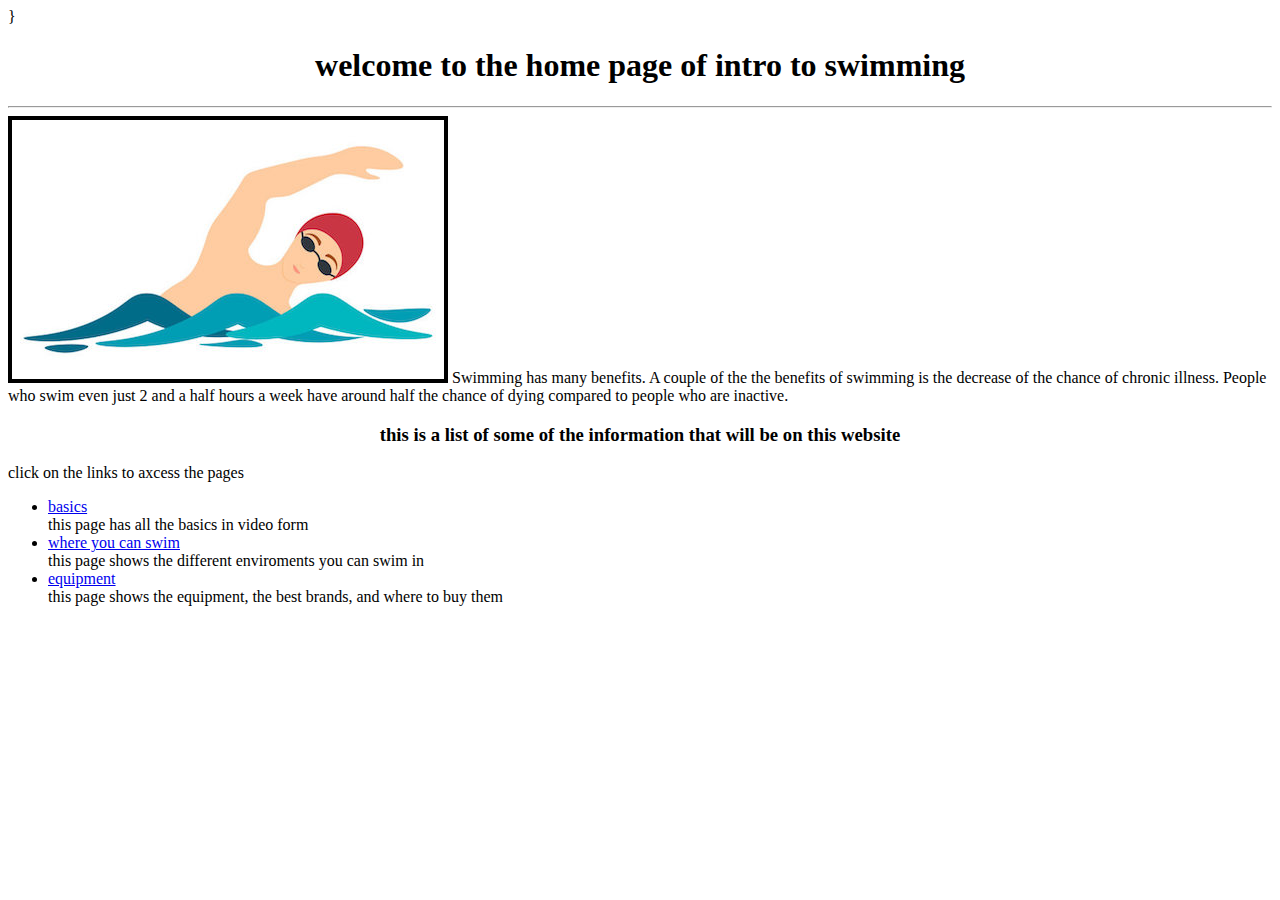
<file: index.html>
<!DOCTYPE html<html>

<head>
	<link href="style.css" type="text/css" rel="stylesheet" />

<title>An Intro to Swimming</title>

</head>
<body class="blue-background">
	<link href="style.css" type="text/css" rel="stylesheet" />
}
<h1><center>welcome to the home page of intro to swimming</h1></center>
<hr>
<img src="freestyle_clipart.jpg"/>


Swimming has many benefits. A couple of the the benefits of swimming is the decrease of the chance of chronic illness. People who swim even just 2 and a half hours a week have around half the chance of dying compared to people who are inactive.
<p><h3><center>this is a list of some of the information that will be on this website</h3></center></h3></p>
click on the links to axcess the pages
<ul>
<li><a href="basics.html">basics</a></li>
this page has all the basics in video form
<li><a href=""
<li><a href="where.html">where you can swim</a></li>
this page shows the different enviroments you can swim in
<li><a href="equipment.html">equipment</a></li>
this page shows the equipment, the best brands, and where to buy them

</ul>
</body>
</html>
</file>
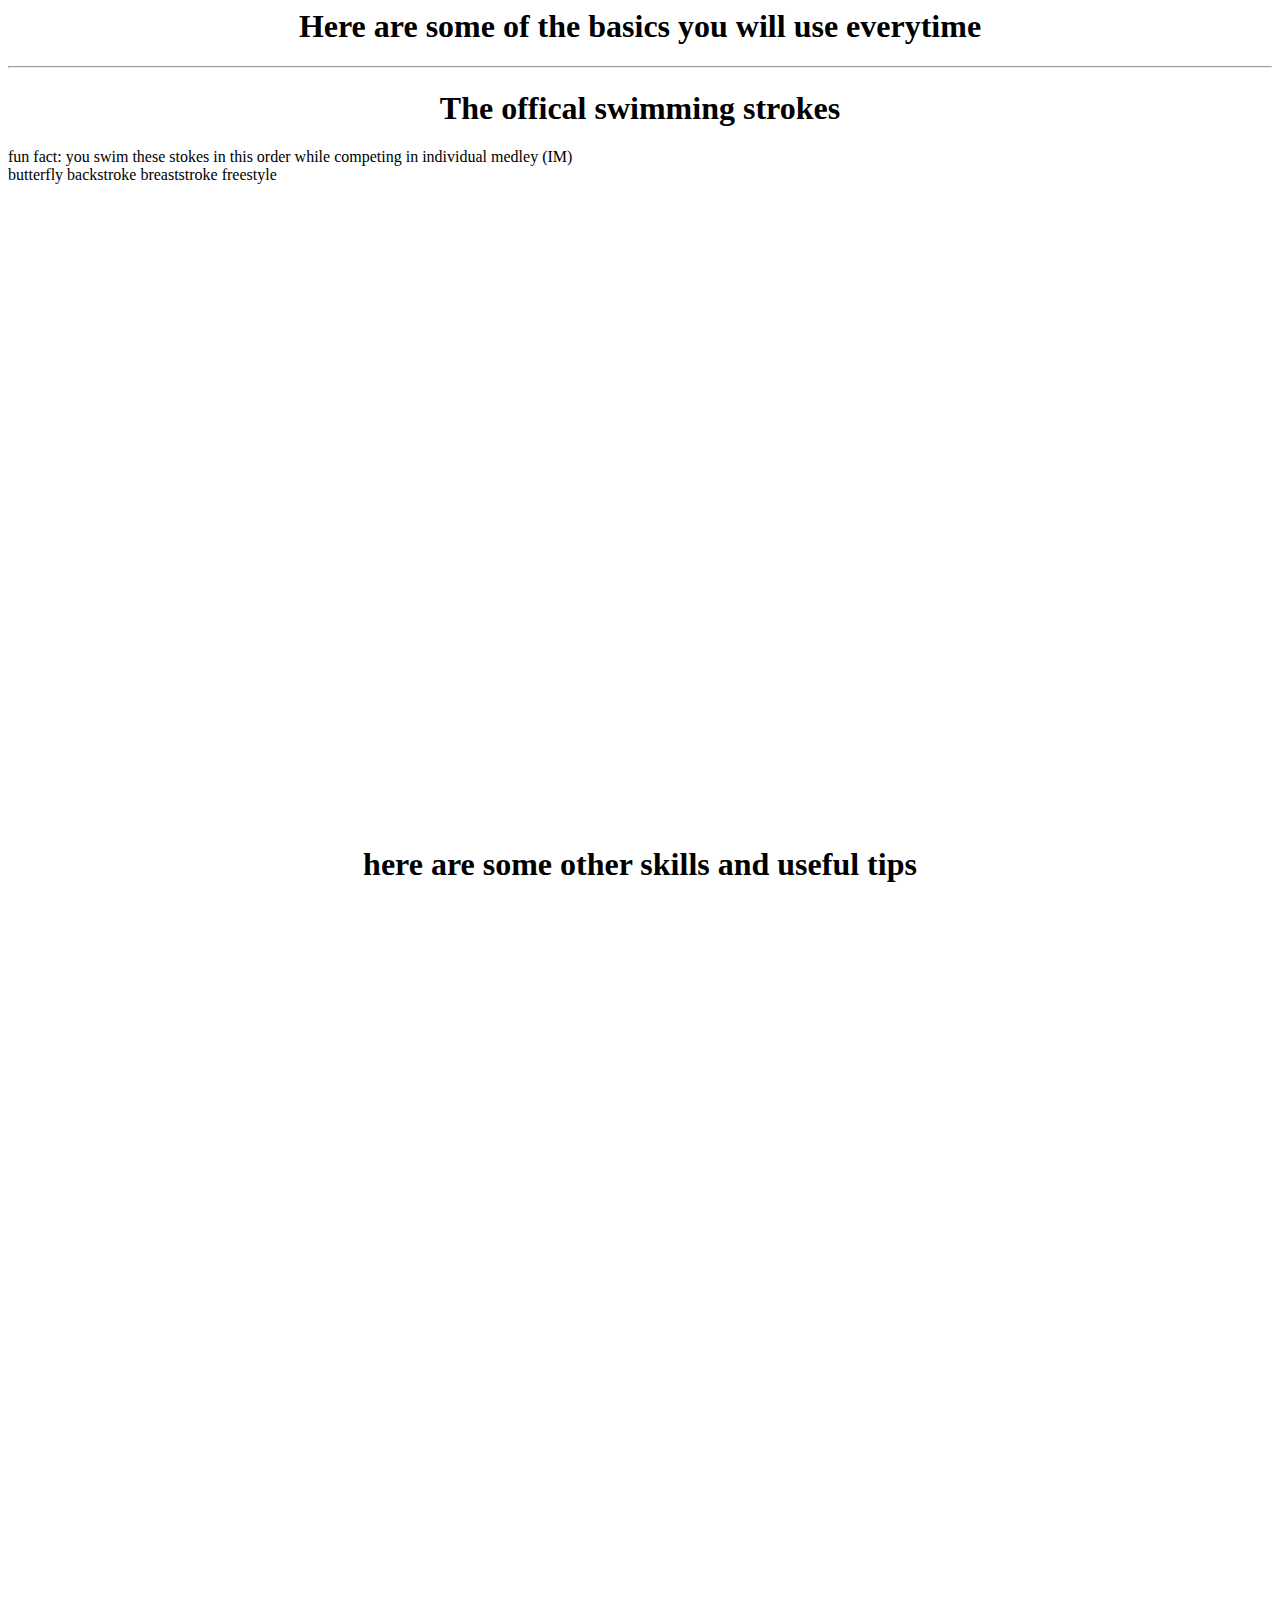
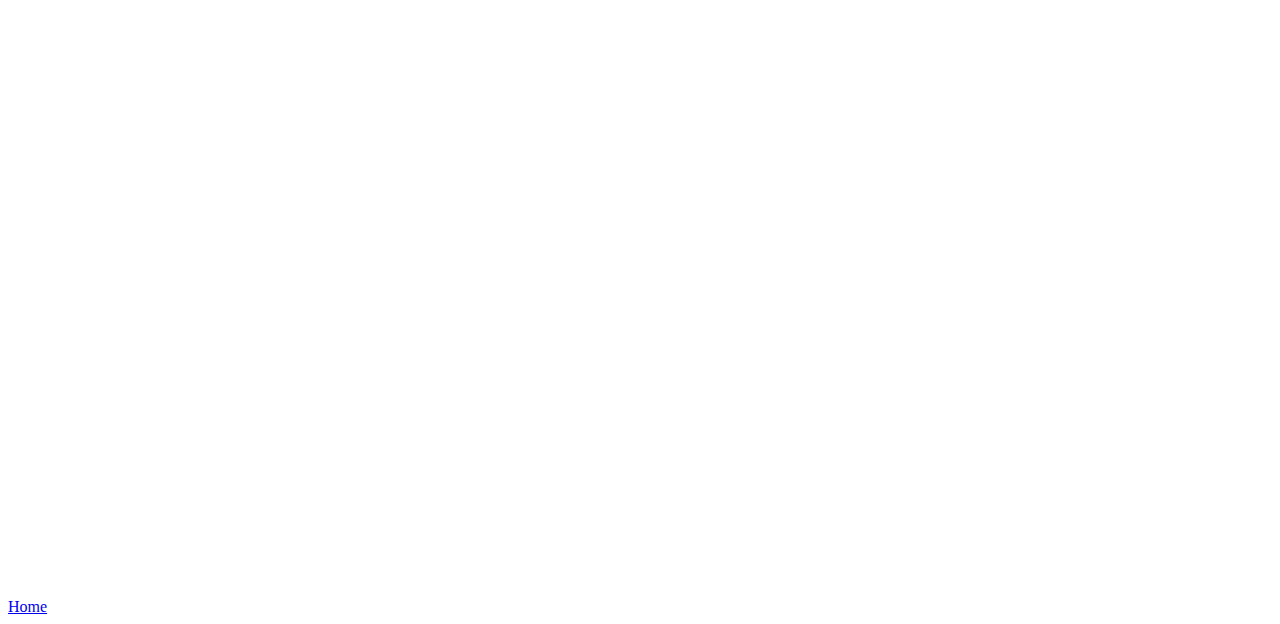
<file: basics.html>
<!DOCTYPE html<html>
<head>
	<title>basics</title>
<link href="style.css" type="text/css" rel="stylesheet" />
</head>
<body>
	<h1><center>Here are some of the basics you will use everytime</h1></center>
	<hr>
	<h1><center>The offical swimming strokes</h1></center>
fun fact: you swim these stokes in this order while competing in individual medley (IM)
	<table><center>
		<tr>
		butterfly
		<td><iframe width="560" height="315" src="https://www.youtube.com/embed/riIyImmuB_M" title="YouTube video player" frameborder="0" allow="accelerometer; autoplay; clipboard-write; encrypted-media; gyroscope; picture-in-picture; web-share" allowfullscreen></iframe></td>
		backstroke
		<td><iframe width="560" height="315" src="https://www.youtube.com/embed/MrFt6JHii8w" title="YouTube video player" frameborder="0" allow="accelerometer; autoplay; clipboard-write; encrypted-media; gyroscope; picture-in-picture; web-share" allowfullscreen></iframe></td>
	</tr>
	<tr>
		breaststroke
		<td><iframe width="560" height="315" src="https://www.youtube.com/embed/EElzlIMjk_c" title="YouTube video player" frameborder="0" allow="accelerometer; autoplay; clipboard-write; encrypted-media; gyroscope; picture-in-picture; web-share" allowfullscreen></iframe></td>
		freestyle
		<td><iframe width="560" height="315" src="https://www.youtube.com/embed/AQy_c30lNjI" title="YouTube video player" frameborder="0" allow="accelerometer; autoplay; clipboard-write; encrypted-media; gyroscope; picture-in-picture; web-share" allowfullscreen></iframe></td>
	</tr>
	</table></center>


	<h1><center>here are some other skills and useful tips</h1></center>
	<ul>
	<table><center>	
		<tr>
		<td><iframe width="560" height="315" src="https://www.youtube.com/embed/GoyXk3xMfKY" title="YouTube video player" frameborder="0" allow="accelerometer; autoplay; clipboard-write; encrypted-media; gyroscope; picture-in-picture; web-share" allowfullscreen></iframe></td>
		<td><iframe width="560" height="315" src="https://www.youtube.com/embed/6wr37EDpXMI" title="YouTube video player" frameborder="0" allow="accelerometer; autoplay; clipboard-write; encrypted-media; gyroscope; picture-in-picture; web-share" allowfullscreen></iframe></td>
	</tr>
	<tr>
		<td><iframe width="560" height="315" src="https://www.youtube.com/embed/ITK0chbKegI" title="YouTube video player" frameborder="0" allow="accelerometer; autoplay; clipboard-write; encrypted-media; gyroscope; picture-in-picture; web-share" allowfullscreen></iframe></td>
		<td><iframe width="560" height="315" src="https://www.youtube.com/embed/xOf-Nhq-hhc" title="YouTube video player" frameborder="0" allow="accelerometer; autoplay; clipboard-write; encrypted-media; gyroscope; picture-in-picture; web-share" allowfullscreen></iframe></td>
	</tr>
	<tr>
		<td><iframe width="560" height="315" src="https://www.youtube.com/embed/OdCtZLFZmxQ" title="YouTube video player" frameborder="0" allow="accelerometer; autoplay; clipboard-write; encrypted-media; gyroscope; picture-in-picture; web-share" allowfullscreen></iframe></td>
		<td><iframe width="560" height="315" src="https://www.youtube.com/embed/XS3_lChWJC4" title="YouTube video player" frameborder="0" allow="accelerometer; autoplay; clipboard-write; encrypted-media; gyroscope; picture-in-picture; web-share" allowfullscreen></iframe></td>
	</tr>
	<tr>
		<td><iframe width="560" height="315" src="https://www.youtube.com/embed/8aY3pr_XWFY" title="YouTube video player" frameborder="0" allow="accelerometer; autoplay; clipboard-write; encrypted-media; gyroscope; picture-in-picture; web-share" allowfullscreen></iframe></td>
	</tr>
</table></center>
	</ul>

	<a href="index.html">Home</a>
</body>
</html>
</file>
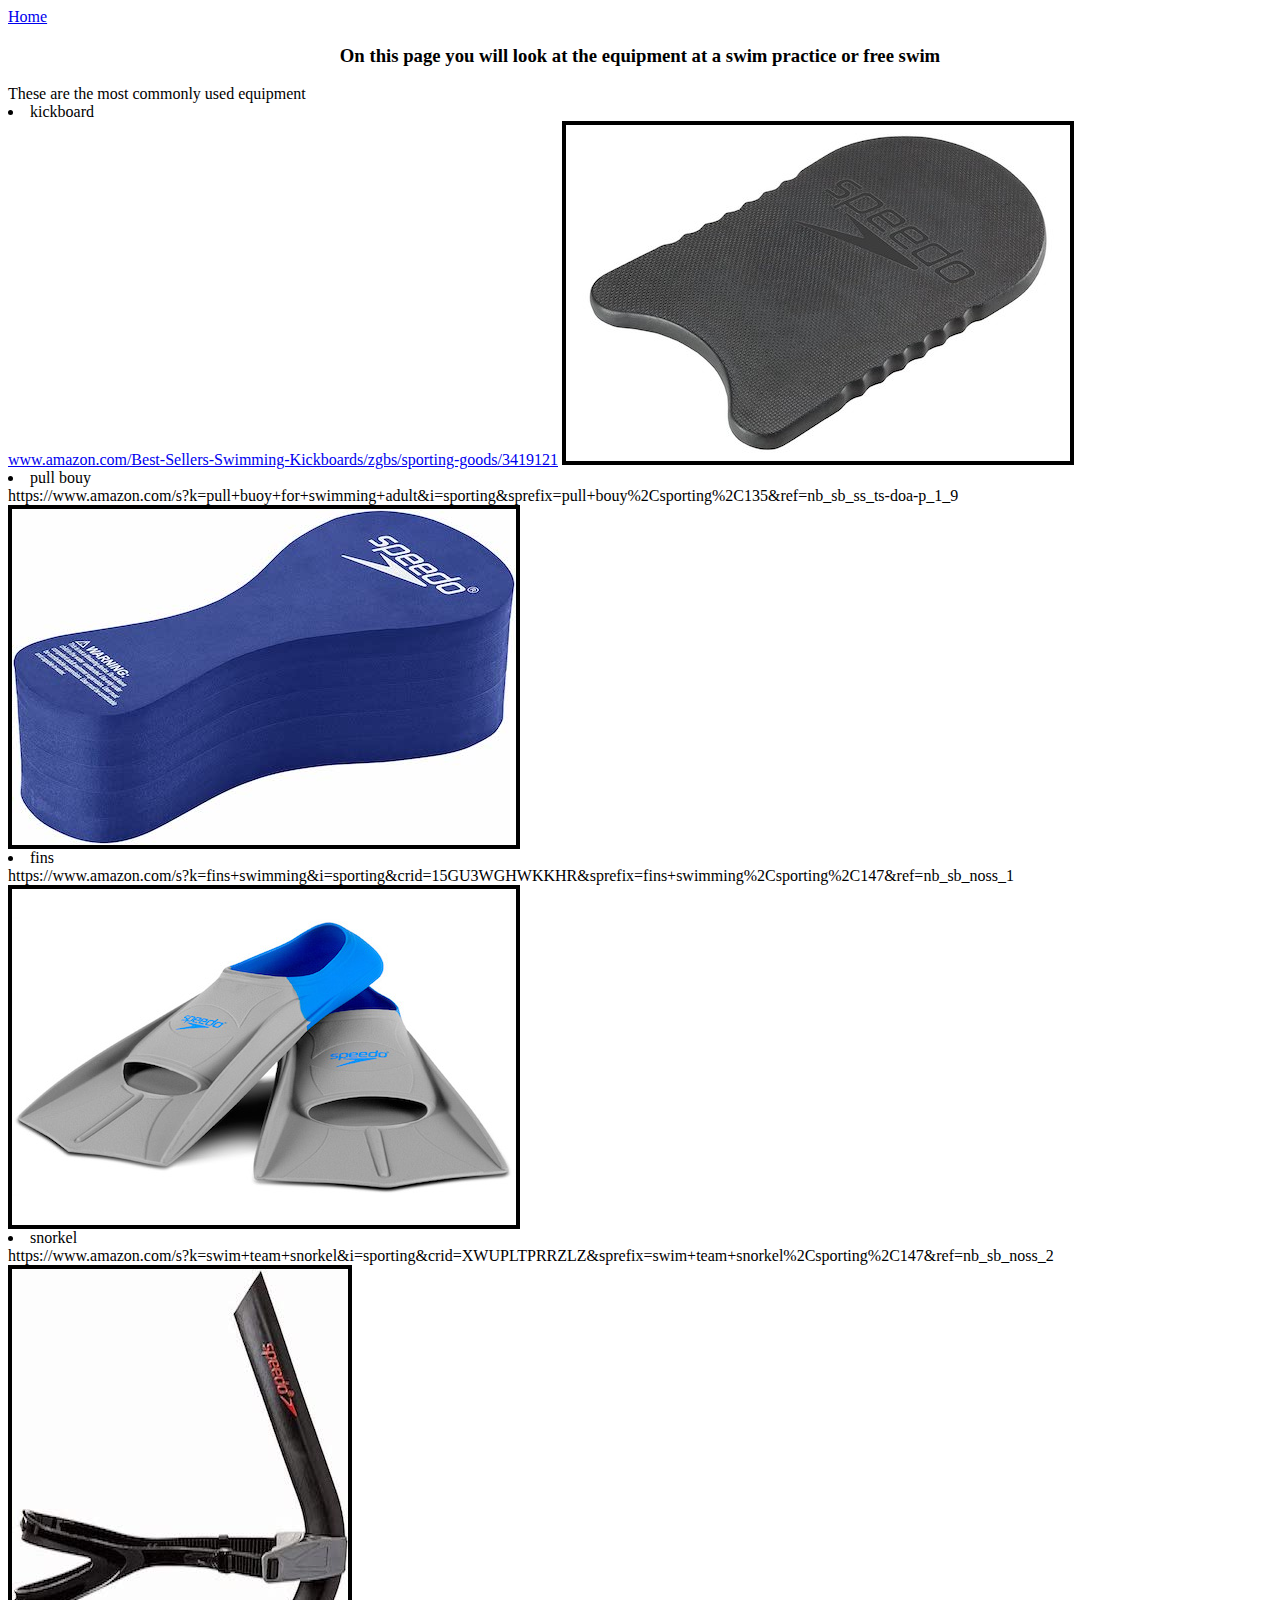
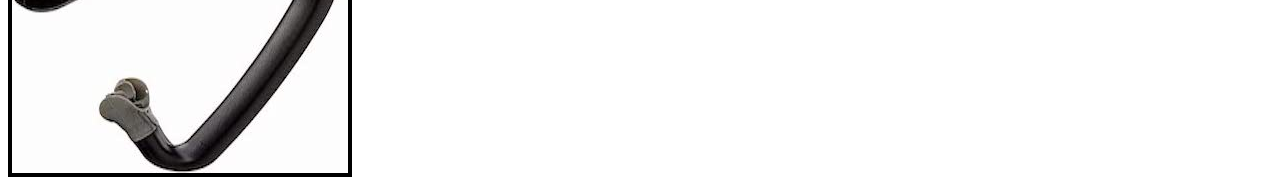
<file: equipment.html>
<!DOCTYPE html<html>
<head>
<link href="style.css" type="text/css" rel="stylesheet" />
</head>


<body>
<a href="index.html">Home</a>

<h3><center>On this page you will look at the equipment at a swim practice or free swim</h3></center>



These are the most commonly used equipment
</ul>
<li>kickboard</li>

<a href="https://www.amazon.com/Best-Sellers-Swimming-Kickboards/zgbs/sporting-goods/3419121"/>www.amazon.com/Best-Sellers-Swimming-Kickboards/zgbs/sporting-goods/3419121</a>

<img src="kickboard.jpg"/>

<li>pull bouy</li>

https://www.amazon.com/s?k=pull+buoy+for+swimming+adult&i=sporting&sprefix=pull+bouy%2Csporting%2C135&ref=nb_sb_ss_ts-doa-p_1_9

<img src="pull-bouy.jpg"/>

<li>fins</li>

https://www.amazon.com/s?k=fins+swimming&i=sporting&crid=15GU3WGHWKKHR&sprefix=fins+swimming%2Csporting%2C147&ref=nb_sb_noss_1

<img src="fins.jpg"/>

<li>snorkel</li>

https://www.amazon.com/s?k=swim+team+snorkel&i=sporting&crid=XWUPLTPRRZLZ&sprefix=swim+team+snorkel%2Csporting%2C147&ref=nb_sb_noss_2

<img src="snorkel.jpg"/>
</ul>







</body>
</file>
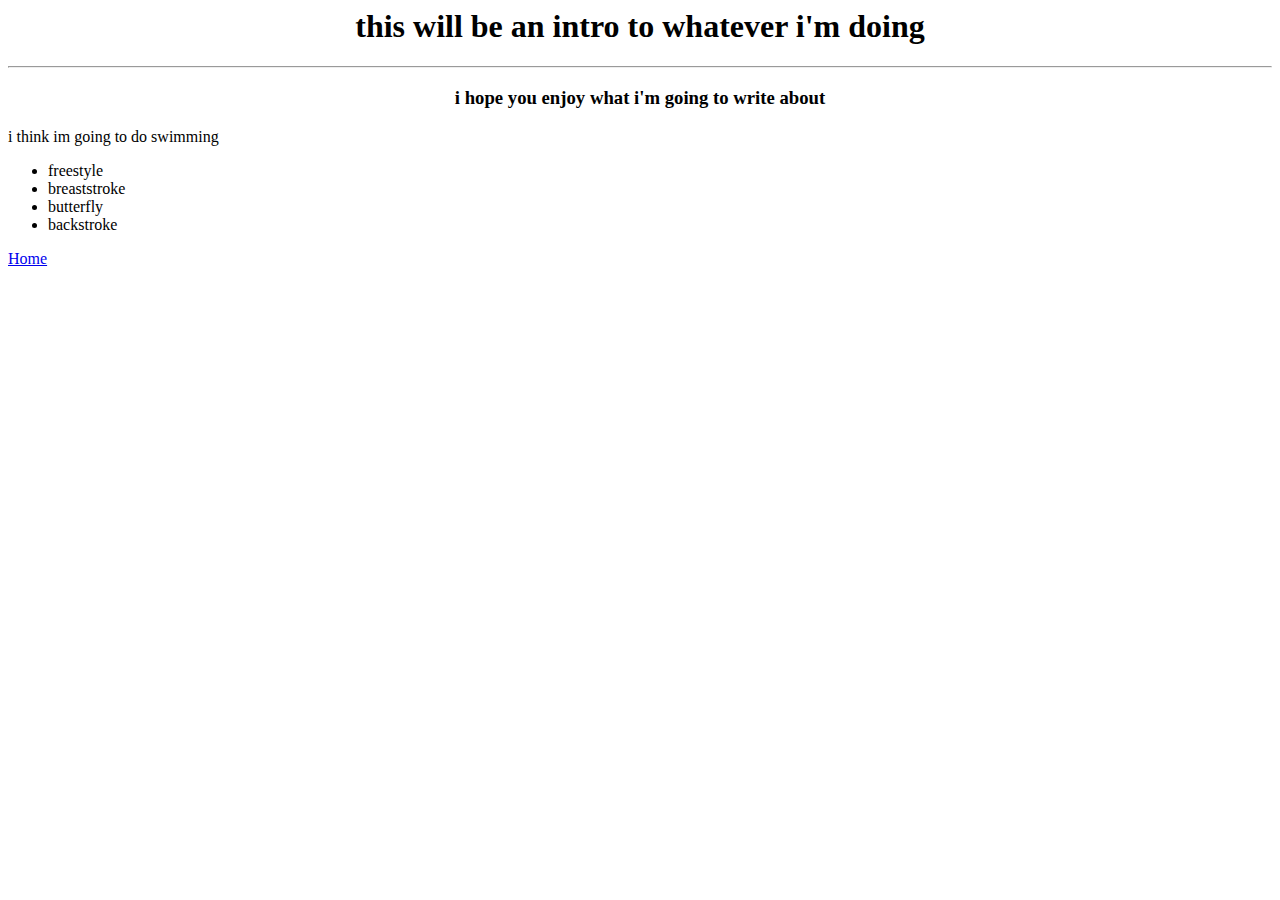
<file: strokes.html>
<!DOCTYPE html<html>
<head>
<title>strokes</title>

</head>
<body>
<h1><center>this will be an intro to whatever i'm doing</h1></center>
<hr>
<p><h3><center>i hope you enjoy what i'm going to write about</h3></center></h3></p>
i think im going to do swimming
<ul>
<li>freestyle</li>
<li>breaststroke</li>
<li>butterfly</li>
<li>backstroke </li>
</ul>
<a href="index.html">Home</a>
</body>
</html>
</file>
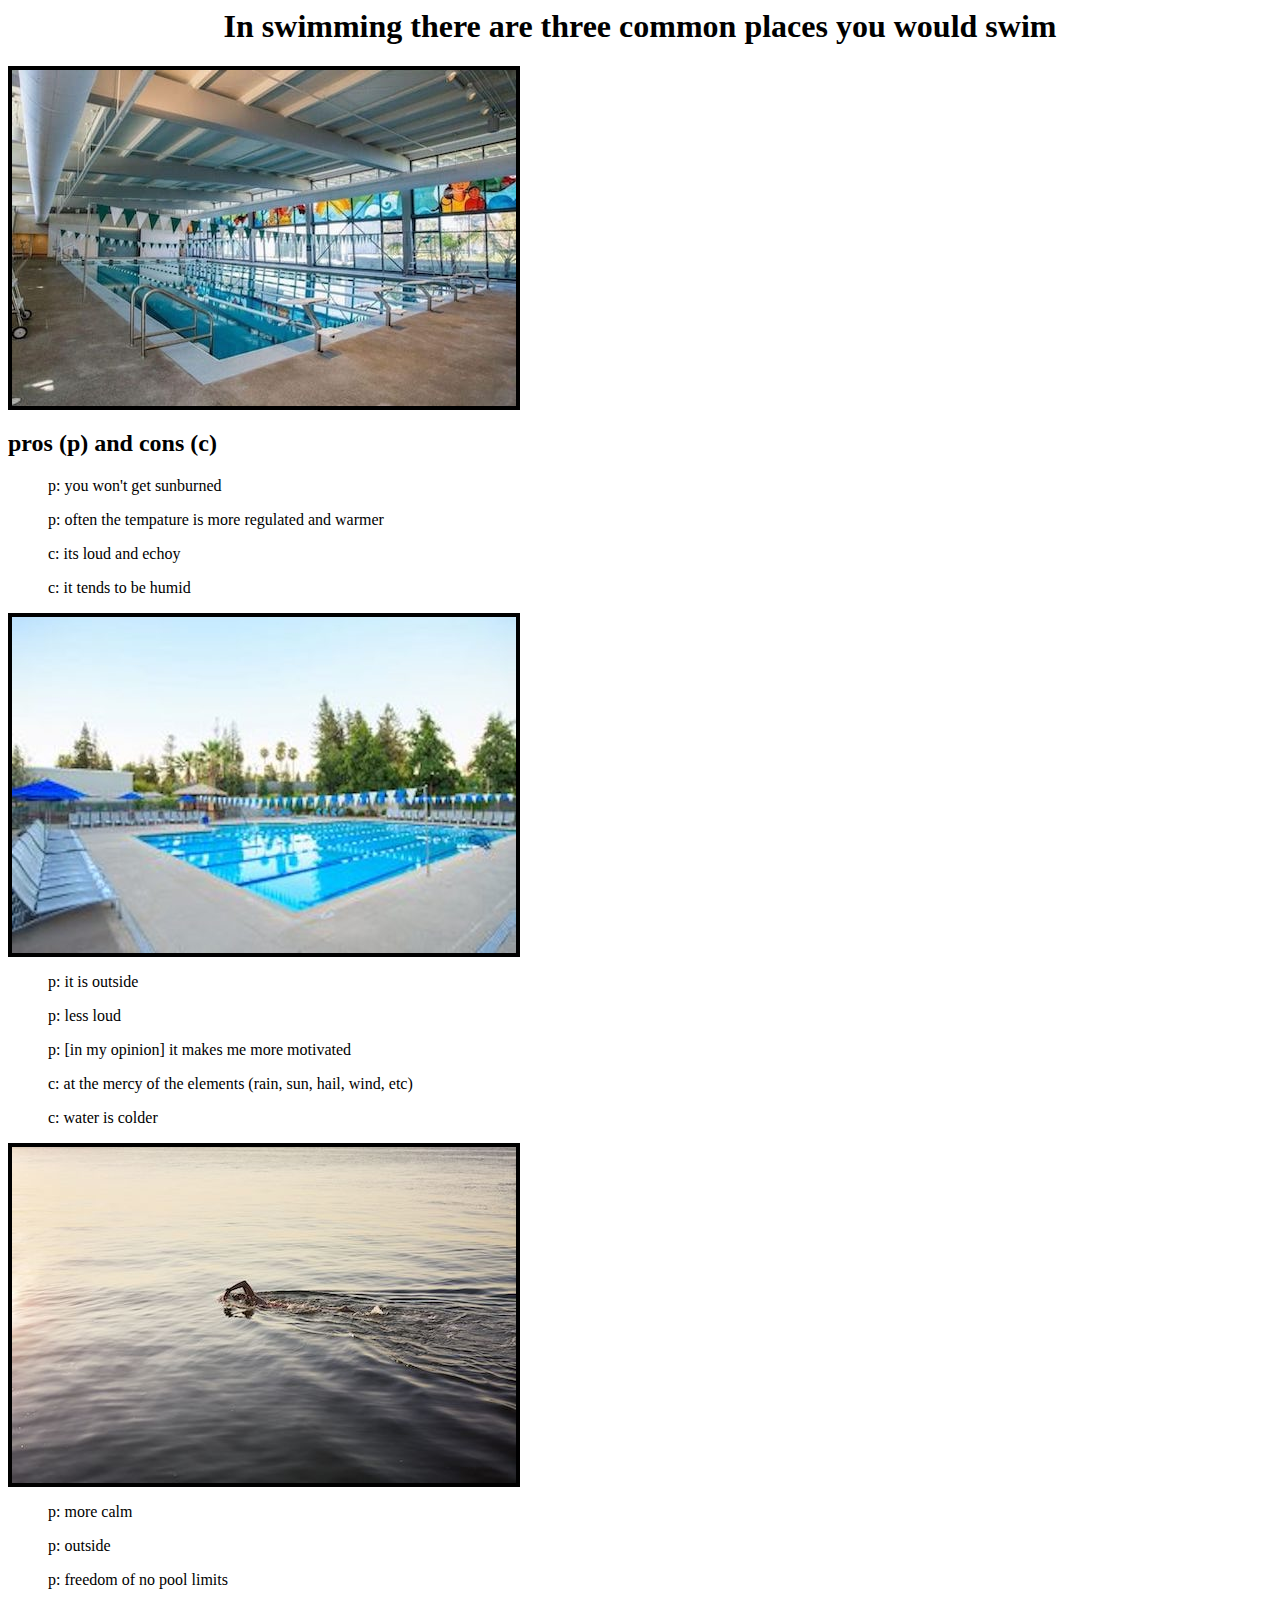
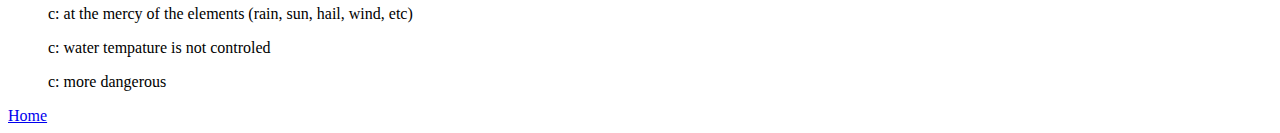
<file: where.html>
<!DOCTYPE html<html>
<head>
<title>where</title>
<link href="style.css" type="text/css" rel="stylesheet" />
</head> 
<h1><center>In swimming there are three common places you would swim</h1></center>

<body>
<img src="indoor pool.jpg"/>
<h2> pros (p) and cons (c)</h2>
<ul> p: you won't get sunburned </ul>
<ul> p: often the tempature is more regulated and warmer </ul>
<ul> c: its loud and echoy </ul>
<ul> c: it tends to be humid </ul>

<img src="outdoor-pool-2.jpg"/>
<ul> p: it is outside </ul>
<ul> p: less loud </ul>
<ul> p: [in my opinion] it makes me more motivated </ul>
<ul> c: at the mercy of the elements (rain, sun, hail, wind, etc) </ul>
<ul> c: water is colder </ul>

<img src="open-water.jpg"/>
<ul> p: more calm </ul>
<ul> p: outside </ul>
<ul> p: freedom of no pool limits </ul>
<ul> c: at the mercy of the elements (rain, sun, hail, wind, etc) </ul>
<ul> c: water tempature is not controled </ul>
<ul> c: more dangerous </ul>



</body>	

<a href="index.html">Home</a>
</file>
<file: style.css>
img {
	border-style:solid;
	border-color:black;
	border-width:4px;
}
</file>
